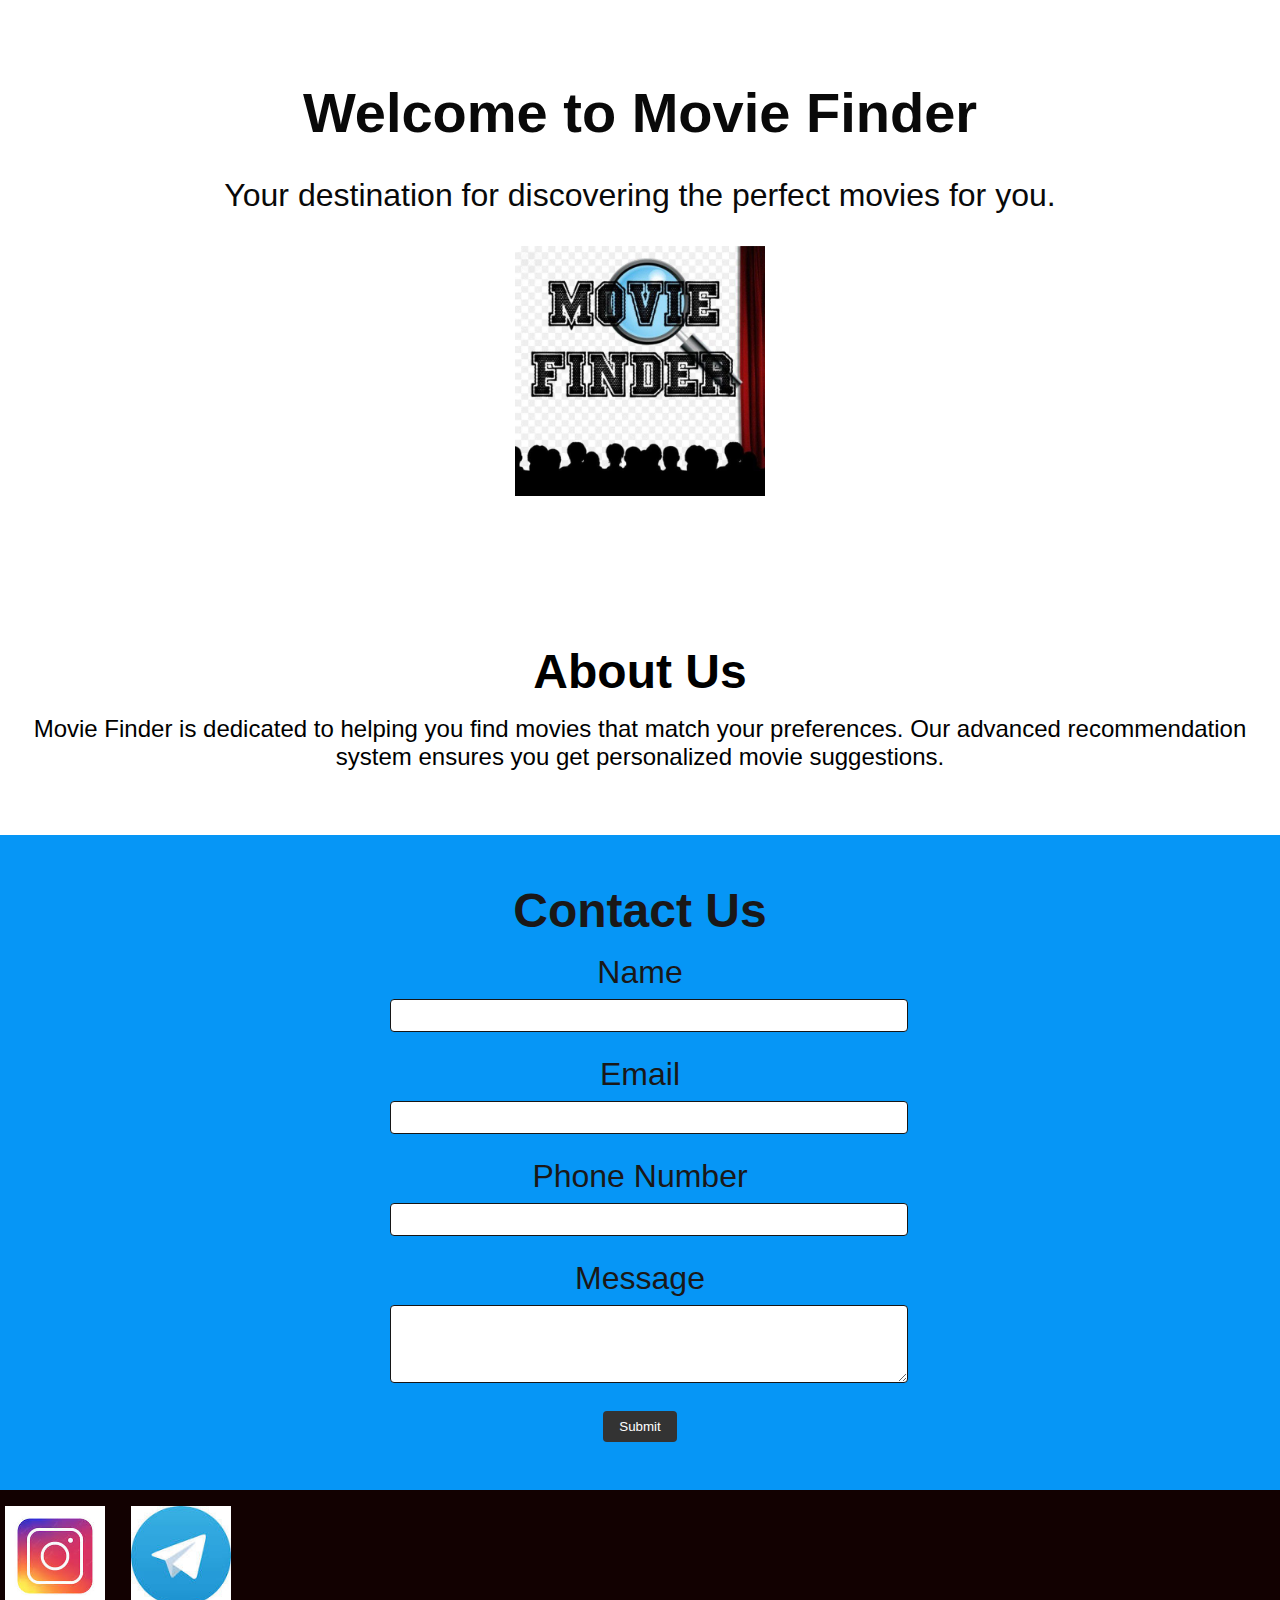
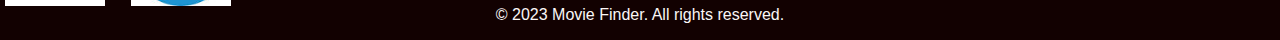
<file: index.html>
<!DOCTYPE html>
<html lang="en">
<head>
    <meta charset="UTF-8">
    <meta name="viewport" content="width=device-width, initial-scale=1.0">
    <title>Movie Finder</title>
    <link rel="stylesheet" href="landing.css">
    <script src="landing.js" defer></script>
</head>
<body>
    <section class="hero">
        <div class="hero-content">
            <h1>Welcome to Movie Finder</h1>
            <p>Your destination for discovering the perfect movies for you.</p>
        </div>
        <div class="logo">
            <img src="movie finder.jpg" alt="Movie Finder Logo">
        </div>
    </section>
    <section class="about">
        <h2>About Us</h2>
        <p>Movie Finder is dedicated to helping you find movies that match your preferences. Our advanced recommendation system ensures you get personalized movie suggestions.</p>
    </section>
    <section class="contact">
        <h2>Contact Us</h2>
        <form id="contact-form">
            <div class="form-group">
                <label for="name">Name</label>
                <input type="text" id="name" name="name" required>
            </div>
            <div class="form-group">
                <label for="email">Email</label>
                <input type="email" id="email" name="email" required>
            </div>
            <div class="form-group">
                <label for="phone">Phone Number</label>
                <input type="tel" id="phone" name="phone">
            </div>
            <div class="form-group">
                <label for="message">Message</label>
                <textarea id="message" name="message" rows="4" required></textarea>
            </div>
            <button type="submit">Submit</button>
        </form>
    </section>
    <footer>
        <nav>
            <ul>
                <li><a href="https://instagram.com/movie_finder1?igshid=MzRlODBiNWFlZA=="><img src="insta.jpeg" alt="instagram-logo" class="instagram-logo"></a></li>
                <li><a href="https://t.me/+IS9z0g6v4FsyYTdl"><img src="telegram.jpeg" alt="telegram-logo" class="telegram-logo"></a></li>
            </ul>
        </nav>
        <p>&copy; 2023 Movie Finder. All rights reserved.</p>
    </footer>
</body>
</html>
</file>
<file: landing.css>
body, h1, h2, p, ul, li {
    margin: 0;
    padding: 0;
}

body {
    font-family: Arial, sans-serif;
}

header {
    background-color: #333;
    color: #171717;
    padding: 1rem;
}

nav ul {
    list-style: none;
    display: flex;
}

nav ul li {
    margin-right: 1rem;
}

.hero {
    background-image: url('https://images.unsplash.com/photo-1464618663641-bbdd760ae84a?ixlib=rb-4.0.3&ixid=M3wxMjA3fDB8MHxzZWFyY2h8Mnx8d2Vic2l0ZSUyMGJhY2tncm91bmR8ZW58MHx8MHx8fDA%3D&w=1000&q=80'); 
    background-size: cover;
    background-position: center;
    color: #090909;
    text-align: center;
    padding: 5rem 0;
    position: sticky; 
}

.hero h1 {
    font-size: 3.5rem;
    margin-bottom: 2rem;
}

.hero p {
    font-size: 2rem;
}

.hero-content {
    margin-bottom: 2rem;
}

.about {
    padding: 4rem 0;
    text-align: center;
}

.about h2 {
    font-size: 3rem;
    margin-bottom: 1rem;
}

.about p {
    font-size: 1.5rem;
}

.contact {
    background-color: #0696f6;
    color: #1a1818;
    padding: 3rem 0;
    text-align: center;
}

.contact h2 {
    font-size: 3rem;
    margin-bottom: 1rem;
}

form {
    max-width: 500px;
    margin: 0 auto;
}

.form-group {
    margin-bottom: 1.5rem;
}

label {
    display: block;
    margin-bottom: 0.5rem;
    font-size: 2rem;
}

input[type="text"],
input[type="email"],
input[type="tel"],
textarea {
    width: 100%;
    padding: 0.5rem;
    border: 1px solid #161616;
    border-radius: 4px;
}

button {
    background-color: #333;
    color: #fff;
    padding: 0.5rem 1rem;
    border: none;
    border-radius: 4px;
    cursor: pointer;
}

.logo {
    text-align: center;
    padding: 0rem 0; 
}

.logo img {
    width: 250px;
    height: auto;
}
.instagram-logo,
.telegram-logo {
    width: 100px;
    height: 100px;
    margin: 0 5px;
    vertical-align: middle;
}

footer {
    background-color: #120101;
    color: #faf6f6;
    text-align: center;
    padding: 1rem 0;
}
</file>
